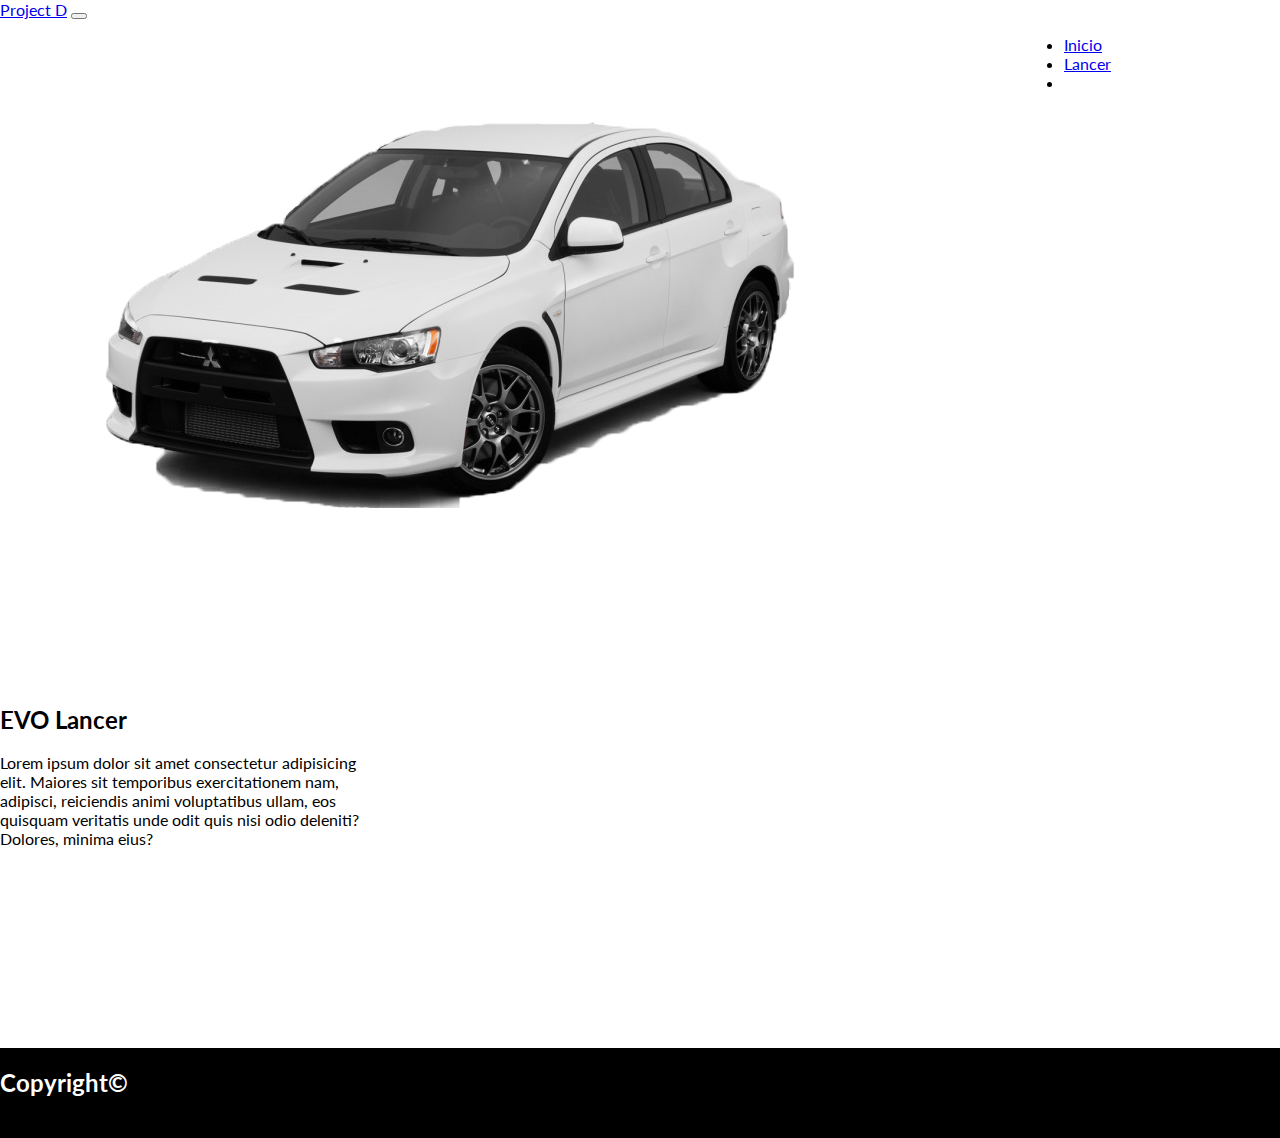
<file: lancer.html>
<!DOCTYPE html>
<html lang="en">
<head>
    <meta charset="UTF-8">
    <meta http-equiv="X-UA-Compatible" content="IE=edge">
    <meta name="viewport" content="width=device-width, initial-scale=1.0">
    <title>Document</title>
    <link rel="stylesheet" href="styles.css">
</head>
<body>
    <!DOCTYPE html>
<html lang="en">
<head>
    <meta charset="UTF-8">
    <meta http-equiv="X-UA-Compatible" content="IE=edge">
    <meta name="viewport" content="width=device-width, initial-scale=1.0">
    <title>Document</title>
    <!-- CSS -->
    <link rel="stylesheet" href="styles.css">
    <!-- BOOTSTRAP -->
    <!-- CSS only -->
<link href="https://cdn.jsdelivr.net/npm/bootstrap@5.2.0-beta1/dist/css/bootstrap.min.css" rel="stylesheet" integrity="sha384-0evHe/X+R7YkIZDRvuzKMRqM+OrBnVFBL6DOitfPri4tjfHxaWutUpFmBp4vmVor" crossorigin="anonymous">
</head>
<body>
    <!-- NAVBAR -->
    <header>
        <nav class="navbar navbar-expand-lg bg-light">
            <div class="container-fluid">
              <a class="navbar-brand" href="#">Project D</a>
              <button class="navbar-toggler" type="button" data-bs-toggle="collapse" data-bs-target="#navbarSupportedContent" aria-controls="navbarSupportedContent" aria-expanded="false" aria-label="Toggle navigation">
                <span class="navbar-toggler-icon"></span>
              </button>
              <div class="collapse navbar-collapse" id="navbarSupportedContent">
                <ul class="navbar-nav me-auto mb-2 mb-lg-0">
                  <li class="nav-item">
                    <a class="nav-link active" aria-current="page" href="index.html">Inicio</a>
                  </li>
                  <li class="nav-item">
                    <a class="nav-link" href="lancer.html">Lancer</a>
                  </li>
                    </a>
                  </li>
                  <li class="nav-item">
                    <a class="nav-link"></a>
                  </li>
                </ul>
              </div>
            </div>
          </nav>
    </header>

    <main>
        <div>
        <img src="Img/evo-lancer.png" alt="" class="d-block lancer">
    </div>
        <div class="laninfo">
            <h2>EVO Lancer</h2>
            <p> Lorem ipsum dolor sit amet consectetur adipisicing elit. Maiores sit temporibus exercitationem nam, adipisci, reiciendis animi voluptatibus ullam, eos quisquam veritatis unde odit quis nisi odio deleniti? Dolores, minima eius?</p>
        </div>
    </main>

    <footer class="footer">
      <div>
        <h2> Copyright©</h2>
      </div>
    </footer>


    <!-- JavaScript Bundle with Popper -->
<script src="https://cdn.jsdelivr.net/npm/bootstrap@5.2.0-beta1/dist/js/bootstrap.bundle.min.js" integrity="sha384-pprn3073KE6tl6bjs2QrFaJGz5/SUsLqktiwsUTF55Jfv3qYSDhgCecCxMW52nD2" crossorigin="anonymous"></script>
</body>
</html>
</body>
</html>
</file>
<file: styles.css>
@import url('https://fonts.googleapis.com/css2?family=Lato:wght@300&family=Montserrat:wght@100&family=Open+Sans&family=Oswald:wght@200&display=swap');

body, html {
    height: 100vh;
    font-family: "Lato";
}

body {
    margin: 0;
    padding: 0;
}

header{
    z-index: 2;
}

.section2 {
    margin-top: 75px;
    display: flex;
    flex-wrap: wrap;
}

.secimg {
    width: 100%;
    flex-wrap: wrap; 
    margin-top: 20px;
}


.Info {
    margin: 20px;
}

.lancer {
    width: 100%;
}

main{
    display: flex;
    flex-wrap: wrap;
    height: 100vh;
}

footer {
    background-color: black;
    color: white;
    height: 10vh;
    display: flex;
    margin-top: 40px;
}



@media  (min-width: 990px) {
    ul {
        margin-left: 80%;
    }

    .secimg {
        width: 45%;
        margin-left: 20px;
    }

    .Info {
        width: 50%;
        margin-left: 20px;
    }

    .laninfo {
        width: 30%;
        margin-top: 30px;
    }
}
</file>
